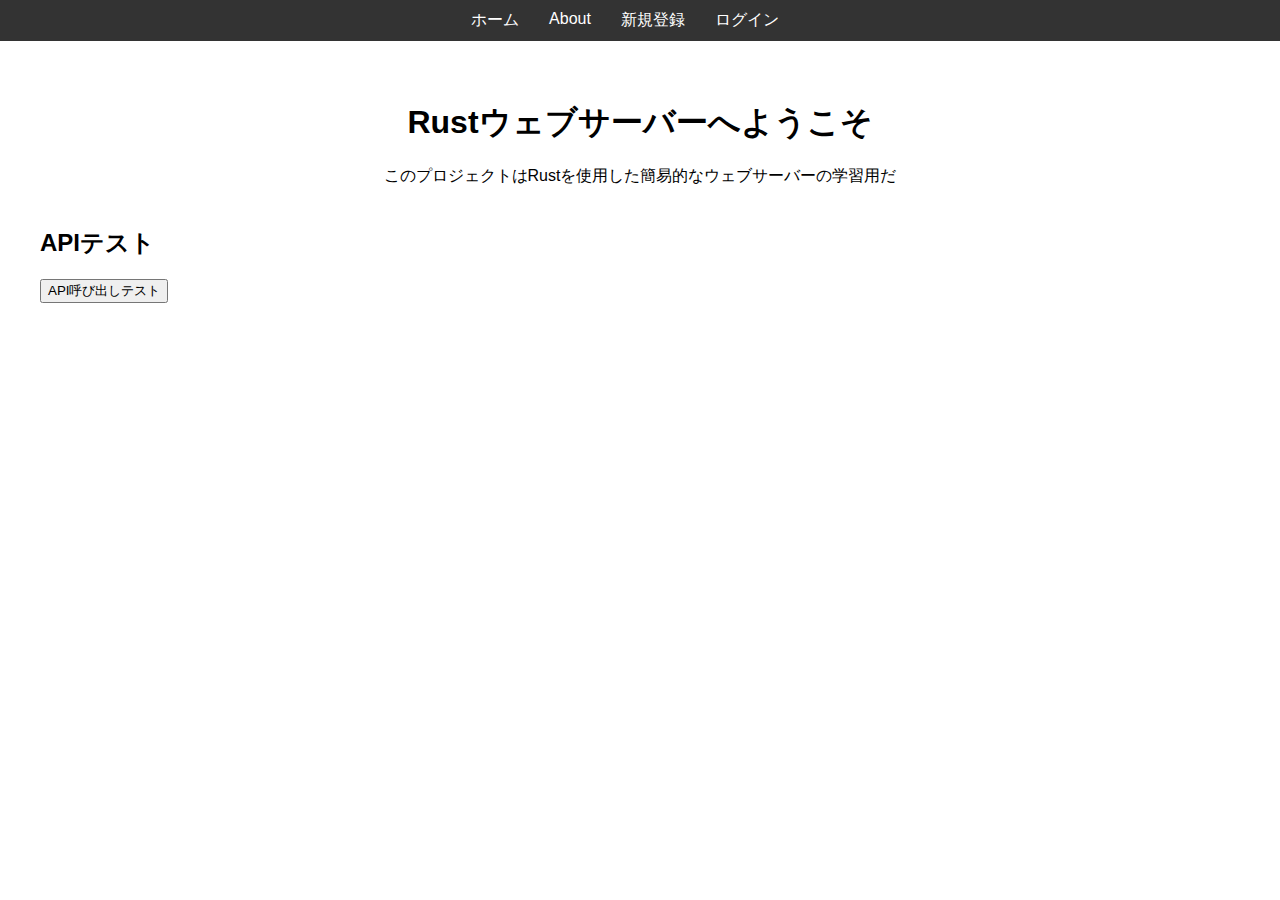
<file: static/index.html>
<!DOCTYPE html>
<html lang="ja">
<head>
    <meta charset="UTF-8">
    <meta name="viewport" content="width=device-width, initial-scale=1.0">
    <title>ホーム | My App</title>
    <link rel="stylesheet" href="css/common.css">
    <link rel="stylesheet" href="css/index.css">
    <script type="module" src="js/common.js" defer></script>
    <script type="module" src="js/index.js" defer></script>
</head>
<body>
    <nav>
        <ul>
            <li><a href="index.html">ホーム</a></li>
            <li><a href="about.html">About</a></li>
            <li><a href="register.html" id="register-link">新規登録</a></li>
            <li><a href="login.html" id="login-link">ログイン</a></li>
            <li><a href="#" id="logout-link" style="display:none;">ログアウト</a></li>
        </ul>
    </nav>
    <div id="message" class="message" style="display:none;"></div>

    <main class="container">
        <div id="user-info" class="user-info" style="display:none;">
            ようこそ、<span id="username"></span>さん
        </div>
        <div class="welcome">
            <h1>Rustウェブサーバーへようこそ</h1>
            <p>このプロジェクトはRustを使用した簡易的なウェブサーバーの学習用だ</p>
        </div>
        <div>
            <h2>APIテスト</h2>
            <button id="api-test">API呼び出しテスト</button>
            <div id="api-result" style="margin-top:10px;"></div>
        </div>
    </main>
</body>
</html>
</file>
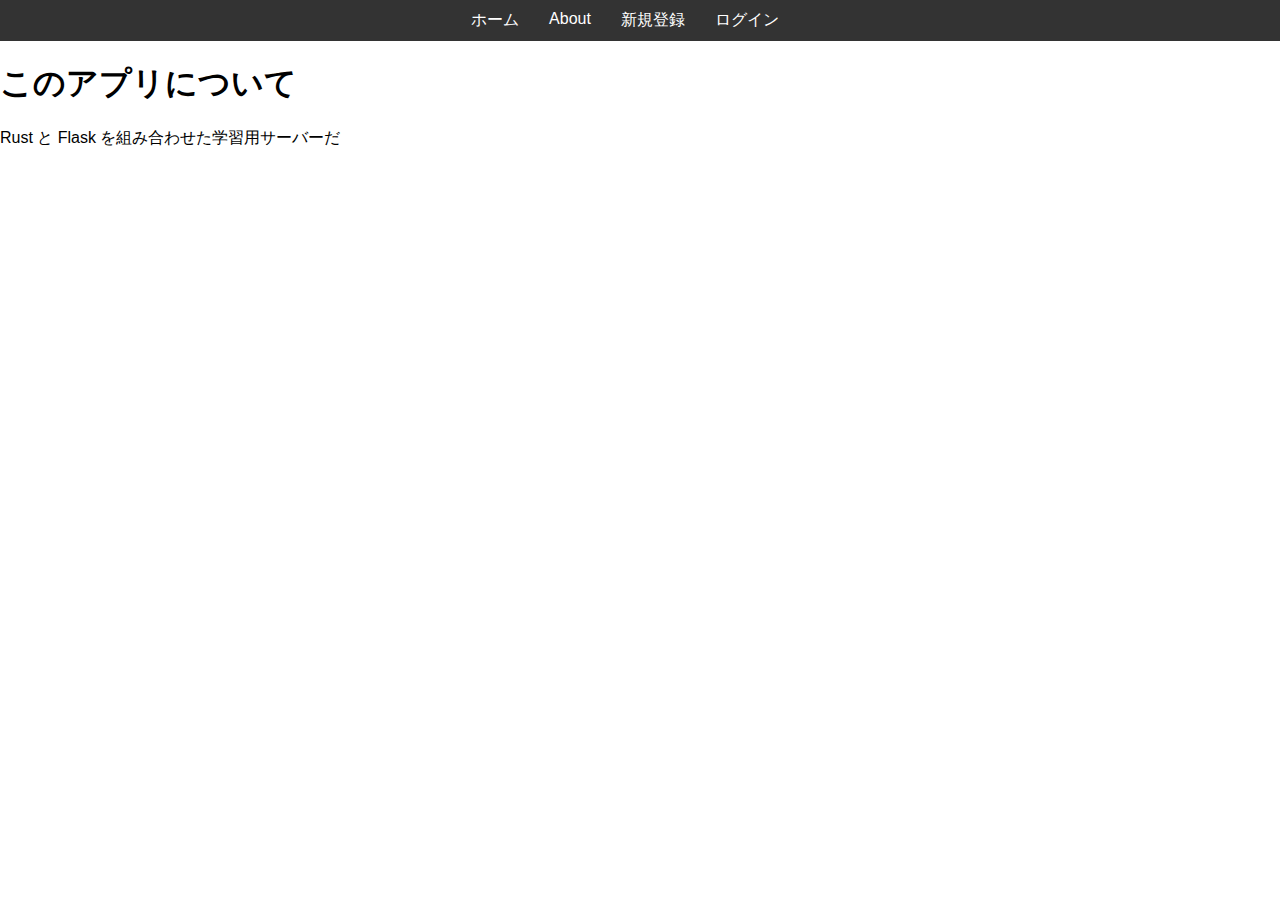
<file: static/about.html>
<!DOCTYPE html>
<html lang="ja">
<head>
    <meta charset="UTF-8">
    <meta name="viewport" content="width=device-width, initial-scale=1.0">
    <title>About | My App</title>
    <link rel="stylesheet" href="css/common.css">
    <script src="js/common.js" defer></script>
</head>
<body>
    <nav>
        <ul>
            <li><a href="index.html">ホーム</a></li>
            <li><a href="about.html">About</a></li>
            <li><a href="register.html">新規登録</a></li>
            <li><a href="login.html" id="login-link">ログイン</a></li>
            <li><a href="#" id="logout-link" style="display:none;">ログアウト</a></li>
        </ul>
    </nav>
    <div id="message" class="message" style="display:none;"></div>

    <main class="container">
        <h1>このアプリについて</h1>
        <p>Rust と Flask を組み合わせた学習用サーバーだ</p>
    </main>
</body>
</html>
</file>
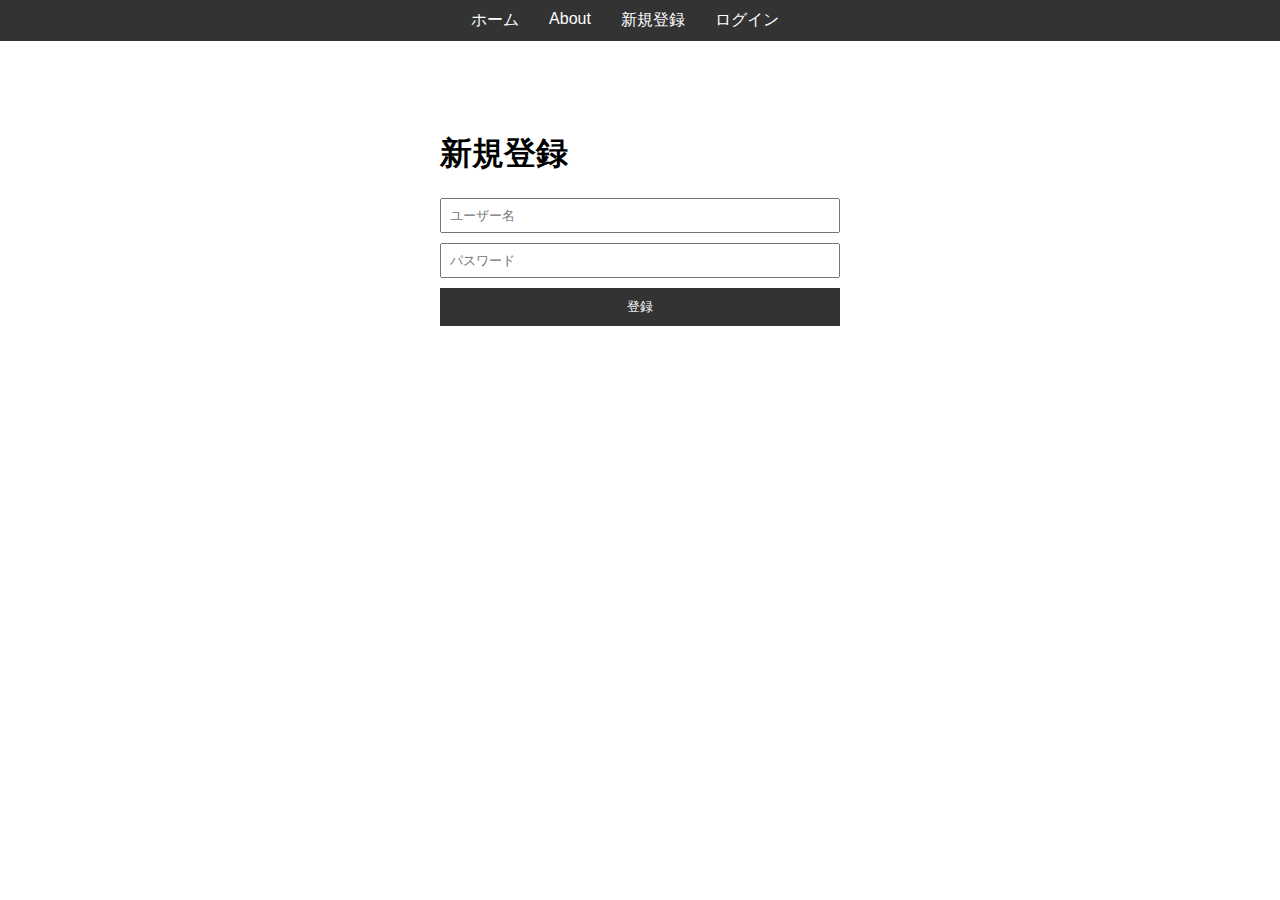
<file: static/register.html>
<!DOCTYPE html>
<html lang="ja">
<head>
    <meta charset="UTF-8">
    <meta name="viewport" content="width=device-width, initial-scale=1.0">
    <title>新規登録 | My App</title>
    <link rel="stylesheet" href="css/common.css">
    <link rel="stylesheet" href="css/register.css">
    <script type="module" src="js/common.js" defer></script>
    <script type="module" src="js/register.js" defer></script>
</head>
<body>
    <nav>
        <ul>
            <li><a href="index.html">ホーム</a></li>
            <li><a href="about.html">About</a></li>
            <li><a href="register.html">新規登録</a></li>
            <li><a href="login.html" id="login-link">ログイン</a></li>
            <li><a href="#" id="logout-link" style="display:none;">ログアウト</a></li>
        </ul>
    </nav>
    <div id="message" class="message" style="display:none;"></div>

    <main class="register-container">
        <h1>新規登録</h1>
        <form id="register-form">
            <input type="text" id="username" placeholder="ユーザー名" required>
            <input type="password" id="password" placeholder="パスワード" required>
            <button type="submit">登録</button>
        </form>
    </main>
</body>
</html>
</file>
<file: static/css/common.css>
/* common.css */
body {
    margin: 0;
    padding: 0;
    font-family: sans-serif;
    background-color: white;
    color: black;
  }
  
  nav {
    background-color: #333;
    padding: 10px 0;
  }
  nav ul {
    list-style: none;
    display: flex;
    justify-content: center;
    margin: 0;
    padding: 0;
  }
  nav li {
    margin: 0 15px;
  }
  nav a {
    color: white;
    text-decoration: none;
  }
  
  .message {
    position: fixed;
    top: 20px;
    left: 50%;
    transform: translateX(-50%);
    padding: 10px 20px;
    border-radius: 4px;
    display: none;
  }
  .message.success {
    background-color: #dff0d8;
    color: #3c763d;
  }
  .message.error {
    background-color: #f2dede;
    color: #a94442;
  }
</file>
<file: static/css/index.css>
/* index.css */
.container {
    max-width: 1200px;
    margin: 0 auto;
    padding: 20px;
  }
  .welcome {
    text-align: center;
    margin: 40px 0;
  }
  .user-info {
    text-align: right;
    margin-bottom: 20px;
    display: none;
  }
</file>
<file: static/css/register.css>
/* register.css */
.register-container {
    max-width: 400px;
    margin: 50px auto;
    padding: 20px;
  }
  input {
    width: 100%;
    padding: 8px;
    margin-bottom: 10px;
    box-sizing: border-box;
  }
  button {
    width: 100%;
    padding: 10px;
    background-color: #333;
    color: white;
    border: none;
    cursor: pointer;
  }
  button:hover {
    background-color: #555;
  }
</file>
